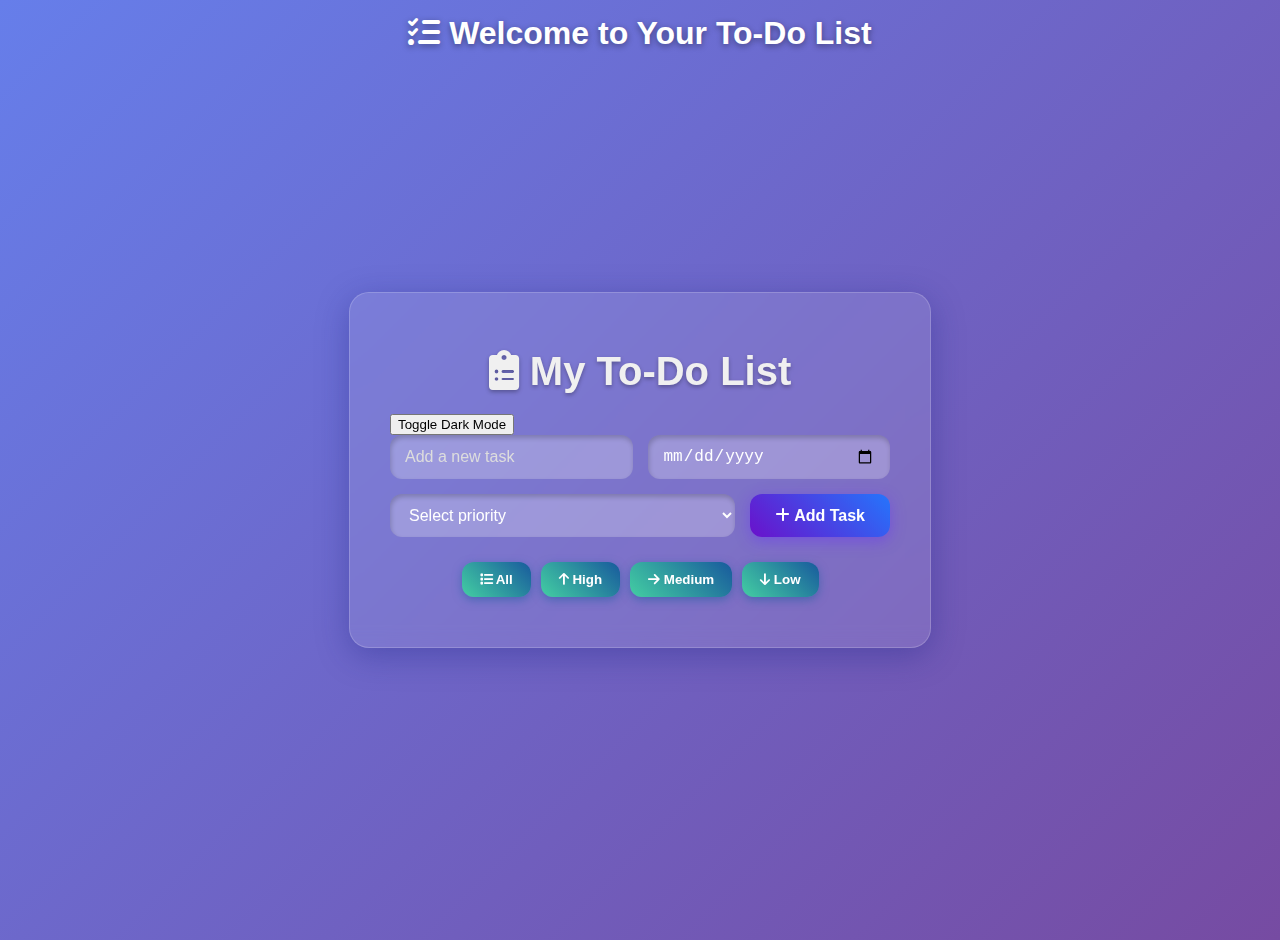
<file: index.html>
<!DOCTYPE html>
<html>
<head>
  <title>To-Do List</title>
  <link rel="stylesheet" href="style.css">
  <link rel="stylesheet" href="https://cdnjs.cloudflare.com/ajax/libs/font-awesome/6.0.0/css/all.min.css">
</head>


  
<body><legend>
  <div class="wel"><i class="fa-solid fa-list-check"></i> Welcome to Your To-Do List</div>
  <div class="container">
    <h1><i class="fa-solid fa-clipboard-list"></i> My To-Do List</h1>
    <button id="darkModeToggle" class="dark-toggle">Toggle Dark Mode</button>
    <div class="input-container">
      <input type="text" id="taskInput" placeholder="Add a new task" />
      <input type="date" id="dateinput" />
      <select id="priority" required>
        <option value="" disabled selected>Select priority</option>
        <option value="High">High</option>
        <option value="Medium">Medium</option>
        <option value="Low">Low</option>
      </select>
      <button onclick="addTask()" class="b1"><i class="fa-solid fa-plus"></i> Add Task</button>
    </div>
    <div class="filter-container">
      <button onclick="filterTask('all')"><i class="fa-solid fa-list"></i> All</button>
      <button onclick="filterTask('High')"><i class="fa-solid fa-arrow-up"></i> High</button>
      <button onclick="filterTask('Medium')"><i class="fa-solid fa-arrow-right"></i> Medium</button>
      <button onclick="filterTask('Low')"><i class="fa-solid fa-arrow-down"></i> Low</button>
    </div>

    <ul id="taskList"></ul>
  </div>
  </legend>

  <script src="script.js"></script>
</body>
</html>
</file>
<file: style.css>
body {
    font-family: 'Segoe UI', Tahoma, Geneva, Verdana, sans-serif;
    background: linear-gradient(135deg, #667eea, #764ba2);
    min-height: 100vh;
    margin: 0;
    display: flex;
    justify-content: center;
    align-items: center;
    padding: 20px;
    color: #fff;
}

body.dark-mode {
    background: #121212;
    color: #e0e0e0;
}

body.dark-mode .container {
    background: rgba(255, 255, 255, 0.05);
    border: 1px solid rgba(255, 255, 255, 0.1);
    box-shadow: 0 8px 32px 0 rgba(255, 255, 255, 0.1);
}

body.dark-mode input[type="text"],
body.dark-mode input[type="date"],
body.dark-mode select#priority {
    background: rgba(255, 255, 255, 0.1);
    color: #e0e0e0;
    box-shadow: inset 1px 3px 5px rgba(255, 255, 255, 0.1);
}

body.dark-mode input[type="text"]::placeholder {
    color: #bbb;
}

body.dark-mode input[type="text"]:focus,
body.dark-mode input[type="date"]:focus,
body.dark-mode select#priority:focus {
    background: rgba(255, 255, 255, 0.2);
    box-shadow: inset 1px 3px 8px rgba(255, 255, 255, 0.2);
}

body.dark-mode .b1 {
    background: linear-gradient(45deg, #2575fc, #6a11cb);
    box-shadow: 0 4px 15px rgba(101, 41, 255, 0.6);
    color: #fff;
}

body.dark-mode .b1:hover {
    background: linear-gradient(45deg, #6a11cb, #2575fc);
    box-shadow: 0 6px 20px rgba(101, 41, 255, 0.8);
}

body.dark-mode .filter-container button {
    background: linear-gradient(45deg, #185a9d, #43cea2);
    box-shadow: 0 3px 10px rgba(24, 90, 157, 0.7);
}

body.dark-mode .filter-container button:hover {
    background: linear-gradient(45deg, #43cea2, #185a9d);
    box-shadow: 0 5px 15px rgba(24, 90, 157, 0.9);
}

body.dark-mode li {
    background: rgba(255, 255, 255, 0.1);
    color: #e0e0e0;
    box-shadow: 0 4px 12px rgba(255, 255, 255, 0.1);
}

body.dark-mode li:hover {
    background: rgba(255, 255, 255, 0.2);
}

body.dark-mode li[data-priority="High"] {
    border-left-color: #e57373;
}

body.dark-mode li[data-priority="Medium"] {
    border-left-color: #ffb74d;
}

body.dark-mode li[data-priority="Low"] {
    border-left-color: #81c784;
}

body.dark-mode .done {
    color: #999;
}

body.dark-mode .edit-input {
    background: #222;
    border-color: #555;
    color: #eee;
}

body.dark-mode .edit-input:focus {
    border-color: #6a11cb;
    box-shadow: 0 0 10px #6a11cb;
}

h1 {
    text-align: center;
    color: #f0f0f0;
    font-weight: 700;
    font-size: 2.5rem;
    margin-bottom: 20px;
    text-shadow: 0 2px 4px rgba(0,0,0,0.3);
}

.container {
    background: rgba(255, 255, 255, 0.1);
    padding: 30px 40px;
    border-radius: 20px;
    box-shadow: 0 8px 32px 0 rgba(31, 38, 135, 0.37);
    backdrop-filter: blur(10px);
    -webkit-backdrop-filter: blur(10px);
    border: 1px solid rgba(255, 255, 255, 0.18);
    width: 100%;
    max-width: 500px;
}

.input-container {
    display: flex;
    gap: 15px;
    justify-content: center;
    margin-bottom: 25px;
    flex-wrap: wrap;
}

input[type="text"],
input[type="date"],
select#priority {
    font-size: 16px;
    padding: 12px 15px;
    border: none;
    border-radius: 12px;
    outline: none;
    background: rgba(255, 255, 255, 0.25);
    color: #fff;
    box-shadow: inset 1px 3px 5px rgba(0, 0, 0, 0.2);
    transition: background-color 0.3s ease, box-shadow 0.3s ease;
    flex: 1 1 150px;
    min-width: 120px;
}

input[type="text"]::placeholder {
    color: #ddd;
}

input[type="text"]:focus,
input[type="date"]:focus,
select#priority:focus {
    background: rgba(255, 255, 255, 0.4);
    box-shadow: inset 1px 3px 8px rgba(0, 0, 0, 0.4);
}

.b1 {
    padding: 12px 25px;
    font-size: 16px;
    background: linear-gradient(45deg, #6a11cb, #2575fc);
    border: none;
    cursor: pointer;
    border-radius: 12px;
    color: #fff;
    font-weight: 600;
    box-shadow: 0 4px 15px rgba(101, 41, 255, 0.4);
    transition: background 0.3s ease, transform 0.2s ease;
    flex: 0 0 auto;
}

.b1:hover {
    background: linear-gradient(45deg, #2575fc, #6a11cb);
    transform: translateY(-3px);
    box-shadow: 0 6px 20px rgba(101, 41, 255, 0.6);
}

.filter-container {
    display: flex;
    gap: 10px;
    justify-content: center;
    margin-bottom: 20px;
    flex-wrap: wrap;
}

.filter-container button {
    background: linear-gradient(45deg, #43cea2, #185a9d);
    border: none;
    padding: 10px 18px;
    border-radius: 12px;
    color: #fff;
    font-weight: 600;
    cursor: pointer;
    box-shadow: 0 3px 10px rgba(24, 90, 157, 0.5);
    transition: background 0.3s ease, transform 0.2s ease;
}

.filter-container button:hover {
    background: linear-gradient(45deg, #185a9d, #43cea2);
    transform: translateY(-2px);
    box-shadow: 0 5px 15px rgba(24, 90, 157, 0.7);
}

ul {
    list-style-type: none;
    padding: 0;
    margin: 0;
}

li {
    background: rgba(255, 255, 255, 0.15);
    margin: 12px 0;
    padding: 15px 20px;
    border-radius: 15px;
    border-left: 8px solid #6a11cb;
    display: flex;
    justify-content: space-between;
    align-items: center;
    font-family: 'Segoe UI', Tahoma, Geneva, Verdana, sans-serif;
    color: #fff;
    box-shadow: 0 4px 12px rgba(0, 0, 0, 0.15);
    opacity: 1;
    transform: translateY(0);
    transition: all 0.3s ease;
}

li[data-priority="High"] {
    border-left-color: #e74c3c;
}

li[data-priority="Medium"] {
    border-left-color: #f39c12;
}

li[data-priority="Low"] {
    border-left-color: #27ae60;
}

li.new-task {
    opacity: 0;
    transform: translateY(-15px);
    animation: fadeSlideIn 0.4s forwards;
}

li.removing {
    opacity: 0;
    transform: translateY(15px);
    transition: opacity 0.3s ease, transform 0.3s ease;
}

@keyframes fadeSlideIn {
    to {
        opacity: 1;
        transform: translateY(0);
    }
}

li:hover {
    background: rgba(255, 255, 255, 0.25);
}

.taskitem {
    display: flex;
    align-items: center;
    gap: 12px;
    margin-left: 15px;
    opacity: 1;
    transition: opacity 0.3s ease, transform 0.3s ease;
}

.done-btn {
    background-color: transparent;
    cursor: pointer;
    font-size: 22px;
    border: none;
    color: #2ecc71;
    display: flex;
    align-items: center;
    justify-content: center;
}

.del-btn {
    background-color: transparent;
    cursor: pointer;
    color: #e74c3c;
    font-size: 22px;
    border: none;
    display: flex;
    align-items: center;
    justify-content: center;
}

.done {
    text-decoration: line-through;
    opacity: 0.6;
    color: #bbb;
}

.edit-input {
    padding: 8px 12px;
    font-size: 16px;
    border-radius: 10px;
    border: 1px solid #ccc;
    outline: none;
    width: 60%;
    transition: border-color 0.3s ease, box-shadow 0.3s ease;
}

.edit-input:focus {
    border-color: #6a11cb;
    box-shadow: 0 0 10px #6a11cb;
}

.wel {
    position: absolute;
    top: 15px;
    left: 50%;
    transform: translateX(-50%);
    font-size: 32px;
    font-weight: 700;
    color: #fff;
    text-shadow: 0 2px 6px rgba(0,0,0,0.4);
}

@media (max-width: 600px) {
    .container {
        width: 90%;
        padding: 20px;
    }
    .input-container {
        flex-direction: column;
        gap: 15px;
    }
    input[type="text"],
    input[type="date"],
    select#priority,
    .b1 {
        width: 100%;
        flex: none;
    }
    .filter-container {
        justify-content: space-around;
    }
}
</file>
